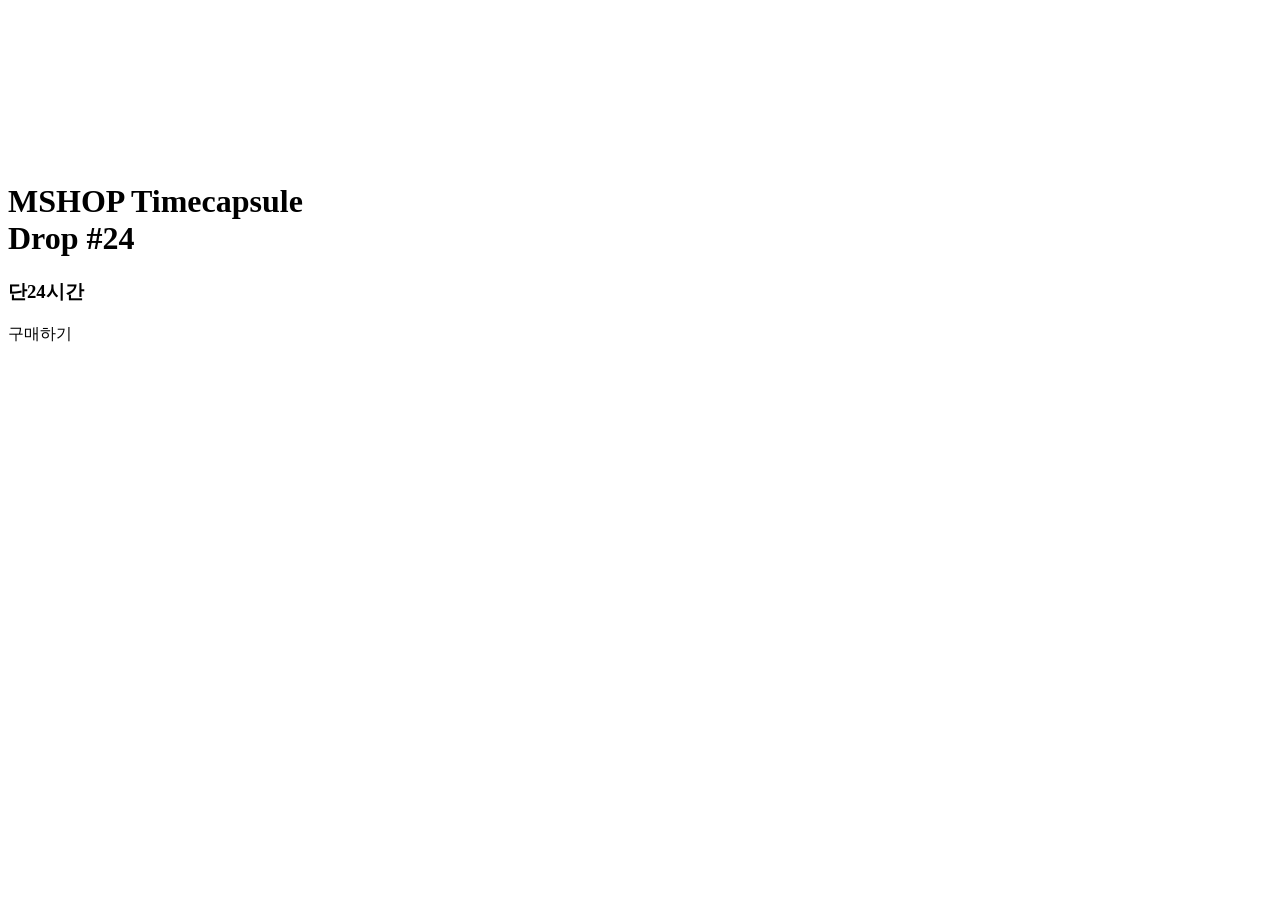
<file: src/main/resources/templates/index.html>
<!DOCTYPE html>
<html lang="en" xmlns:th="http://www.thymeleaf.org">

<head>
  <meta charset="UTF-8">
  <title>index</title>
  <link rel="stylesheet" th:href="@{/css/index.css}">
  <style>

  </style>
</head>

<body>
  <div class="left-menu" th:replace="fragments/commen :: commenFragment">
  </div>
  <div class="index">
    <div class="index-con">
      <div class="sec-con">
        <video autoplay loop muted>
          <source th:src="@{/video/model.mp4}" type="video/mp4" />
        </video>
        <div class="center-con">
          <h1>
            MSHOP Timecapsule <br /> Drop #24
          </h1>
          <h3>단24시간</h3>
          <span>구매하기</span>
        </div>
      </div>
    </div>
  </div>
</body>

</html>
</file>
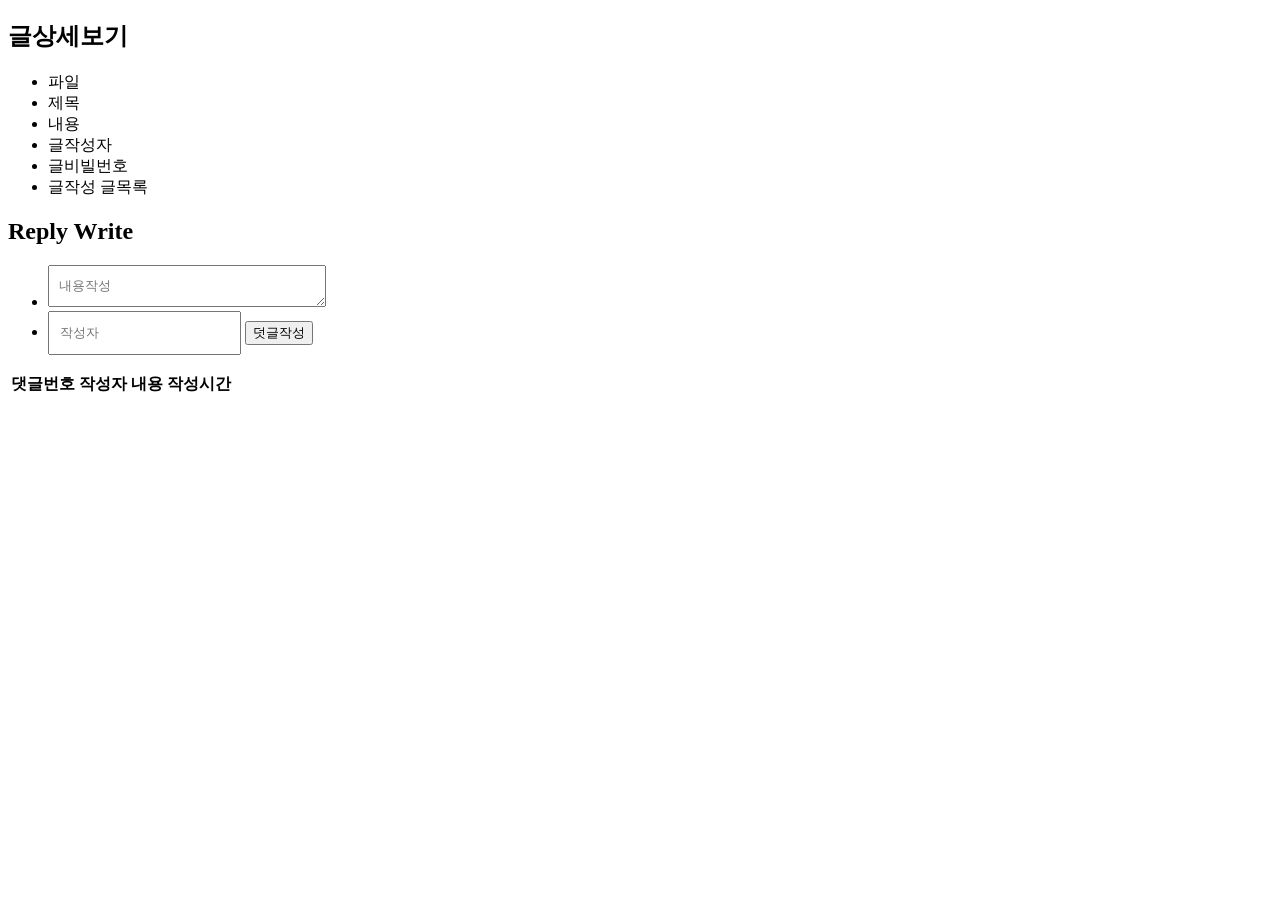
<file: src/main/resources/templates/boardDetail.html>
<!DOCTYPE html>
<html lang="en" xmlns:th="http://www.thymeleaf.org">

<head>
  <meta charset="UTF-8">
  <title>글상세페이지</title>
  <link rel="stylesheet" th:href="@{/css/detail.css}">
</head>

<body>
  <div class="left-menu" th:replace="fragments/commen :: commenFragment">
  </div>

  <div class="write">
    <!-- form -->
    <div class="write-wrap">
      <div class="write-con">
        <h2>글상세보기</h2>
        <ul>
          <li class="s1" th:if="${board.attachFile==1}">
            <span>파일</span>
            <span class="s2">
              <img th:src="@{|/upload/${board.newFileName}|}" alt="">
            </span>
          </li>
          <li class="s1"><span>제목</span> <span class="s2" th:text="${board.title}"></span></li>
          <li class="s1"><span>내용</span> <span class="s2" th:text="${board.content}"></span></li>
          <li class="s1"><span>글작성자</span><span class="s2" th:text="${board.writer}"></span></li>
          <li class="s1"><span>글비빌번호</span><span class="s2" th:text="${board.boardPw}"></span></li>
          <li class="s1"><a th:href="@{/board/write}">글작성</a>
            <a th:href="@{/board/boardList}">글목록</a></li>
        </ul>
        </form>
      </div>
      <div class="reply">
        <div class="reply-con">

          <div class="reply-write">
            <!-- 덧글 작성 -->
            <h2>Reply Write</h2>
            <form th:action="@{/reply/replyWrite}" method="POST">
              <input type="hidden" readonly name="baordId" th:value="${board.id}">
              <ul>
                <li><textarea style="line-height:20px;padding:10px; box-sizing: border-box;" name="replyContent"
                    id="replyContent" cols="30" rows="1" placeholder="내용작성"></textarea></li>
                <li class="class2"><input style="line-height:20px;padding:10px; box-sizing: border-box;" type="text"
                    name="replyWriter" id="replyWriter" placeholder="작성자">
                  <input type="submit" value="덧글작성">
                </li>
              </ul>
            </form>
          </div>
          <div class="reply-list">
            <!-- 덧글리스트 -->
            <table>
              <tr>
                <th>댓글번호</th>
                <th>작성자</th>
                <th>내용</th>
                <th>작성시간</th>
              </tr>
              <tr th:each="reply: ${replyDtoList}">
                <td th:text="${reply.id}"></td>
                <td th:text="${reply.replyWriter}"></td>
                <td th:text="${reply.replyContent}"></td>
                <td th:text="${reply.createTime}"></td>
              </tr>
            </table>

          </div>

        </div>
      </div>

    </div>


  </div>

</body>

</html>
</file>
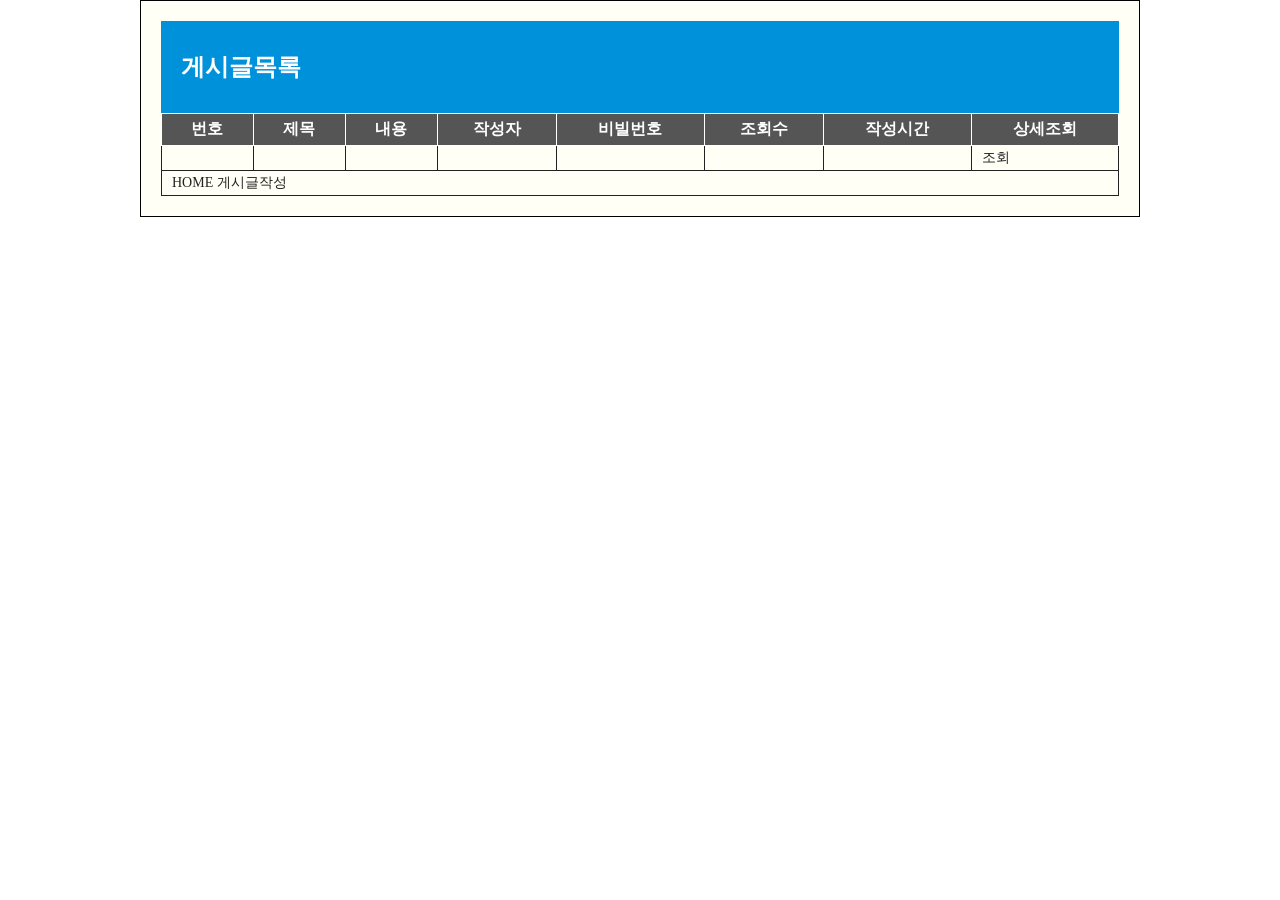
<file: src/main/resources/templates/boardList.html>
<!DOCTYPE html>
<html lang="en" xmlns:th="http://www.thymeleaf.org">

<head>
  <meta charset="UTF-8">
  <title>글목록페이지</title>
  <style>
    * {
      margin: 0;
      padding: 0;
    }

    ul,
    li {
      list-style: none;
    }

    .boardList {
      display: flex;
      justify-content: center;
    }

    .boardList-con {
      flex: 0 1 1000px;
      border: 1px solid;
      box-sizing: border-box;
      padding: 20px;
      background-color: #fffff5;
    }

    .boardList-con table {
      width: 100%;
      color: #222222;
    }

    table,
    th,
    td {
      border: 1px solid;
      border-collapse: collapse;
    }

    table th {
      background-color: #555555;
      color: #ffffff;
      padding: 5px 10px;
      box-sizing: border-box;
    }

    table td {
      padding: 3px 10px;
      box-sizing: border-box;
      font-size: 14px;

    }

    h2 {
      text-align: left;
      padding: 30px 20px;
      box-sizing: border-box;
      background-color: #0091DB;
      color: #ffffff;
    }


    .left-menu {
      background-color: #ffffff;
      position: fixed;
      left: 0;
      top: 50%;
      transform: translateY(-50%);
      padding: 5px;

    }

    .left-menu ul {
      display: flex;
      flex-direction: column;
      gap: 5px;
    }

    .left-menu ul li {
      padding:10px 20px;
      color: #eeeeee;
      cursor: pointer;
      background-color: #0091DB;
      transition: all 0.3s;
    }

    .left-menu ul li:hover {

      color: #ffffff;
      background-color: #b3188d;
    }

    .left-menu ul li a {
      color: inherit;
      text-decoration: none;

    }
  </style>
</head>

<body>
  <div class="left-menu" th:replace="fragments/commen :: commenFragment">
  </div>
  <div class="boardList">
    <div class="boardList-con">
      <h2>게시글목록</h2>
      <table>
        <thead>
          <tr>
            <th>번호</th>
            <th>제목</th>
            <th>내용</th>
            <th>작성자</th>
            <th>비빌번호</th>
            <th>조회수</th>
            <th>작성시간</th>
            <th>상세조회</th>
          </tr>
        </thead>
        <tbody>
          <tr th:each="list: ${boardDtoList}">
            <td th:text="${list.id}"></td>
            <td th:text="${list.title}"></td>
            <td th:text="${list.content}"></td>
            <td th:text="${list.writer}"></td>
            <td th:text="${list.boardPw}"></td>
            <td th:text="${list.hit}"></td>
            <td th:text="*{#temporals.format(list.createTime, 'yyyy/MM/dd/ HH:mm:ss')}"></td>
        <!-- detail/{id}    @PathVariable-->
        <td><a th:href="@{|/board/detail/${list.id}|}">조회</a></td>
      </tr>
      <tr>
        <td colspan="8">
          <a th:href="@{/}">HOME</a>
          <a th:href="@{/board/write}">게시글작성</a>
        </td>
      </tr>


      </tbody>


    </table>
  </div>

</div>

</body>
</html>
</file>
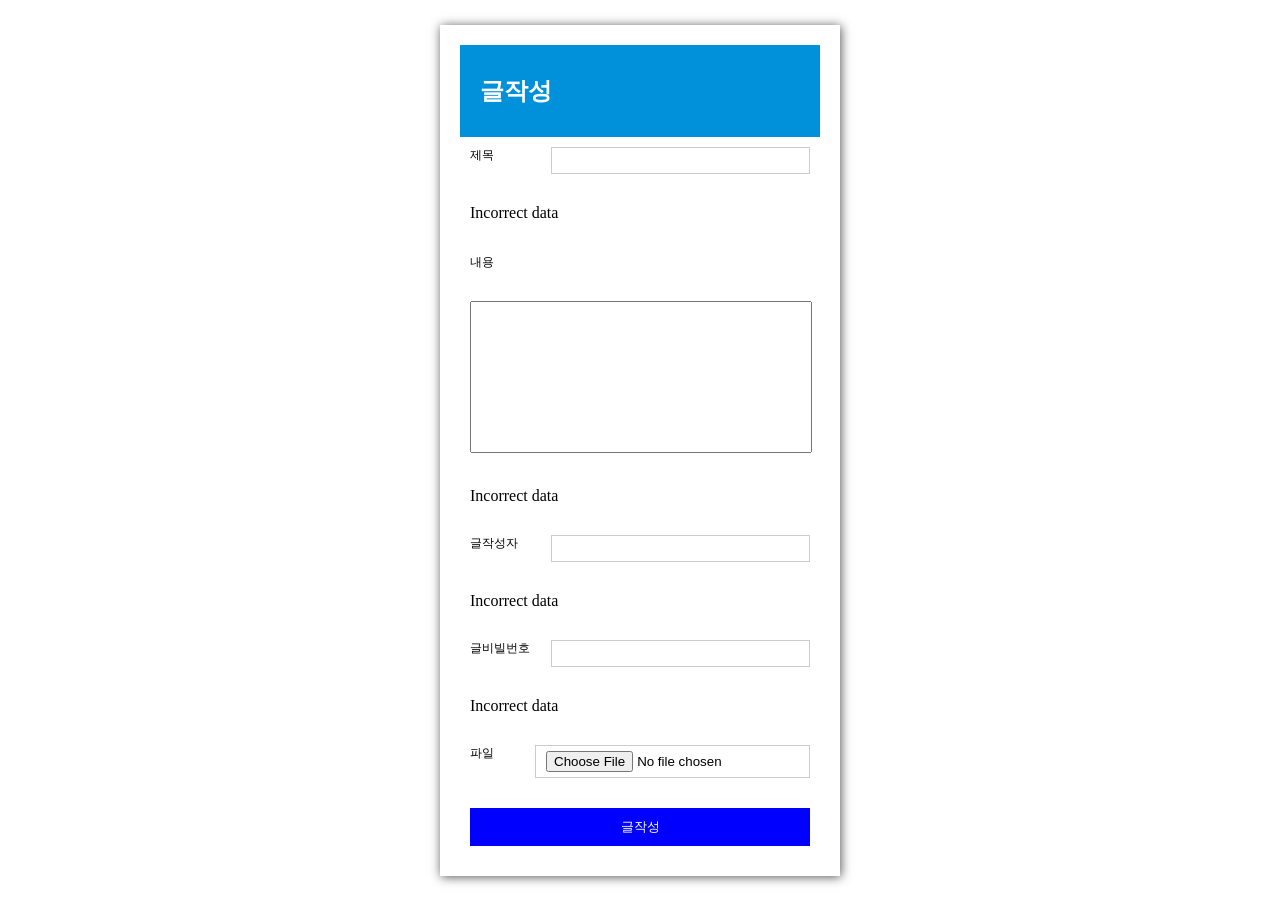
<file: src/main/resources/templates/boardWrite.html>
<!DOCTYPE html>
<html lang="en" xmlns:th="http://www.thymeleaf.org">

<head>
  <meta charset="UTF-8">
  <title>글작성페이지</title>
  <style>
    * {
      margin: 0;
      padding: 0;
    }

    ul,
    li {
      list-style: none;
    }

    .write {
      height: 100vh;
      display: flex;
      justify-content: center;
      align-items: center;
    }

    .write-con {
      flex: 0 1 400px;
      box-shadow: 1px 1px 10px #555555;
      box-sizing: border-box;
      padding: 20px;
    }

    h2 {
      text-align: left;

      padding: 30px 20px;
      ox-sizing: border-box;
      background-color: #0091DB;
      color: #ffffff;
    }

    .write-con ul {
      display: flex;
      flex-direction: column;
      gap: 10px;
    }

    .write-con ul li {
      padding: 10px 10px;
      box-sizing: border-box;
    }

    .write-con ul li.s1 {
      display: flex;
      justify-content: space-between;
      gap: 2px;
    }

    .write-con ul li span {
      flex: 1;
      font-size: 12px;
    }

    .write-con ul li.s1 input {
      flex: 3;
      padding: 5px 10px;
      box-sizing: border-box;
      border: 1px solid #cccccc;
    }

    input[type=submit] {
      background-color: #0000ff;
      color: #ffffff;
      width: 100%;
      border: 0;
      padding: 10px 20px;
      box-sizing: border-box;
      cursor: pointer;
      transition: all 0.3s;
    }

    input[type=submit]:hover {

      background-color: #0091DB;
      color: #eeeeee;

    }


    textarea {
      width: 100%;
      resize: none;
    }



    .left-menu {
      background-color: #ffffff;
      position: fixed;
      left: 0;
      top: 50%;
      transform: translateY(-50%);
      padding: 5px;

    }

    .left-menu ul {
      display: flex;
      flex-direction: column;
      gap: 5px;
    }

    .left-menu ul li {
      padding:10px 20px;
      color: #eeeeee;
      cursor: pointer;
      background-color: #0091DB;
      transition: all 0.3s;
    }

    .left-menu ul li:hover {

      color: #ffffff;
      background-color: #b3188d;
    }

    .left-menu ul li a {
      color: inherit;
      text-decoration: none;

    }
  </style>
</head>

<body>
  <div class="left-menu" th:replace="fragments/commen :: commenFragment">
  </div>
  <div class="write">
    <!-- form -->
    <div class="write-con">
      <h2>글작성</h2>                                <!-- 파일 업로드 -->
      <form th:action="@{/board/write}" method="POST" enctype="multipart/form-data" th:object="${boardDto}">
        <ul>
<!--          <li class="s1"><span>제목</span> <input type="text" name="title"></li>-->
          <li class="s1"><span>제목</span><input type="text" th:field="*{title}"></li>
          <li th:if="${#fields.hasErrors('title')}" th:errors="*{title}" class="error"> Incorrect data</li>

          <li><span>내용</span></li>
          <!--          <li><textarea name="content" cols="30" rows="10"></textarea></li>-->
          <li><textarea th:field="*{content}" cols="30" rows="10"></textarea></li>
          <li th:if="${#fields.hasErrors('content')}" th:errors="*{content}" th:errorclass="error"> Incorrect data</li>

          <!--          <li class="s1"><span>글작성자</span><input type="text" name="writer"></li>-->
          <li class="s1"><span>글작성자</span><input type="text" th:field="*{writer}"></li>
          <li th:if="${#fields.hasErrors('writer')}" th:errors="*{writer}" th:errorclass="error"> Incorrect data</li>


          <!--          <li class="s1"><span>글비빌번호</span><input type="password" name="boardPw"></li>-->
          <li class="s1"><span>글비빌번호</span><input type="password" th:field="*{boardPw}"></li>
          <li th:if="${#fields.hasErrors('boardPw')}" th:errors="*{boardPw}" th:errorclass="error"> Incorrect data</li>

          <li class="s1"><span>파일</span><input type="file" name="boardFile"></li>

          <li><input type="submit" value="글작성"></li>
        </ul>
      </form>
    </div>

  </div>

</body>

</html>
</file>
